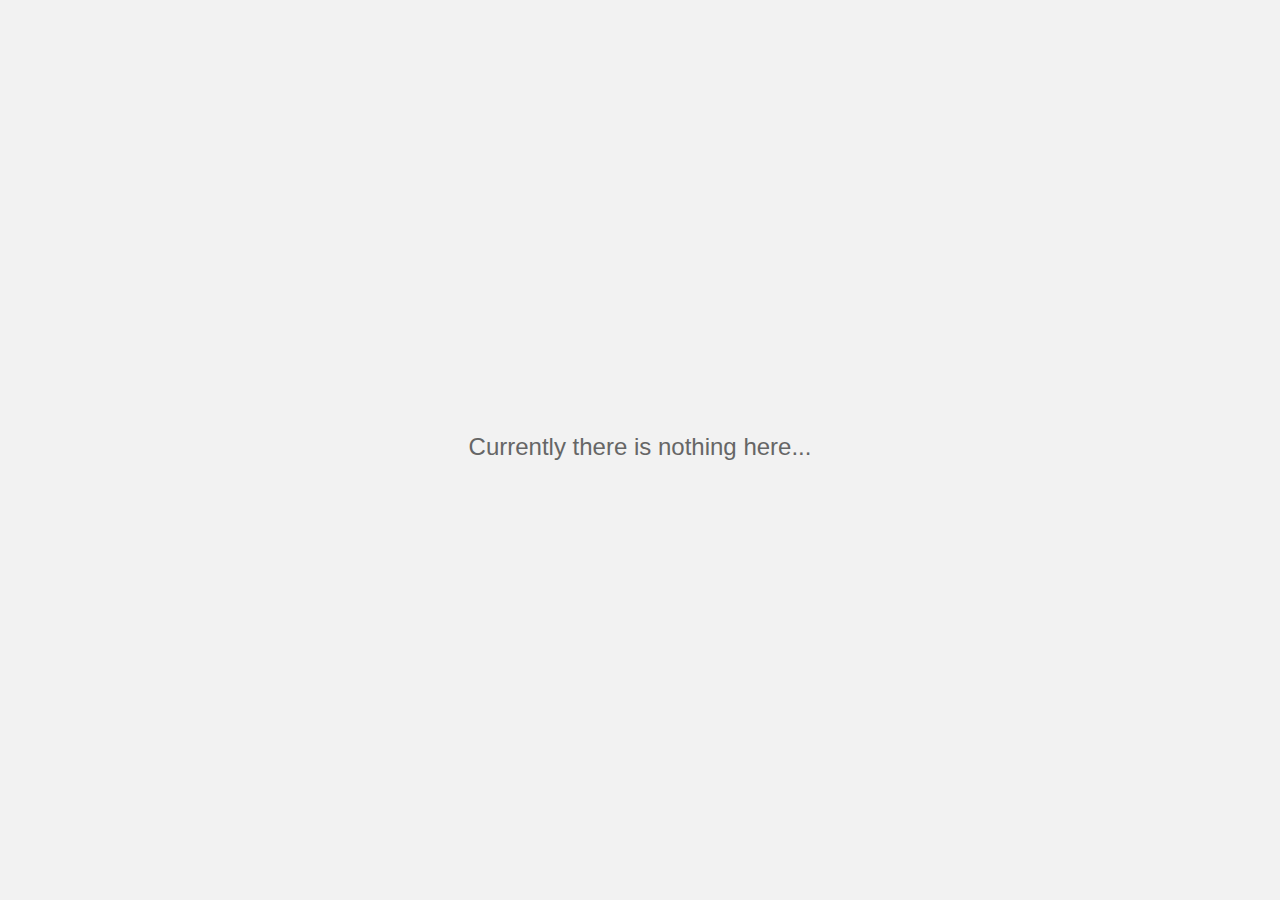
<file: index.html>
<!DOCTYPE html>
<html lang="en">
  <head>
    <link rel="stylesheet" href="static/styles/index.css">
    <style>
      body {
        display: flex;
        justify-content: center;
        align-items: center;
        height: 100vh;
        margin: 0;
      }
    </style>
  </head>
  <body>
    <p>Currently there is nothing here...</p>
  </body>
</html>
</file>
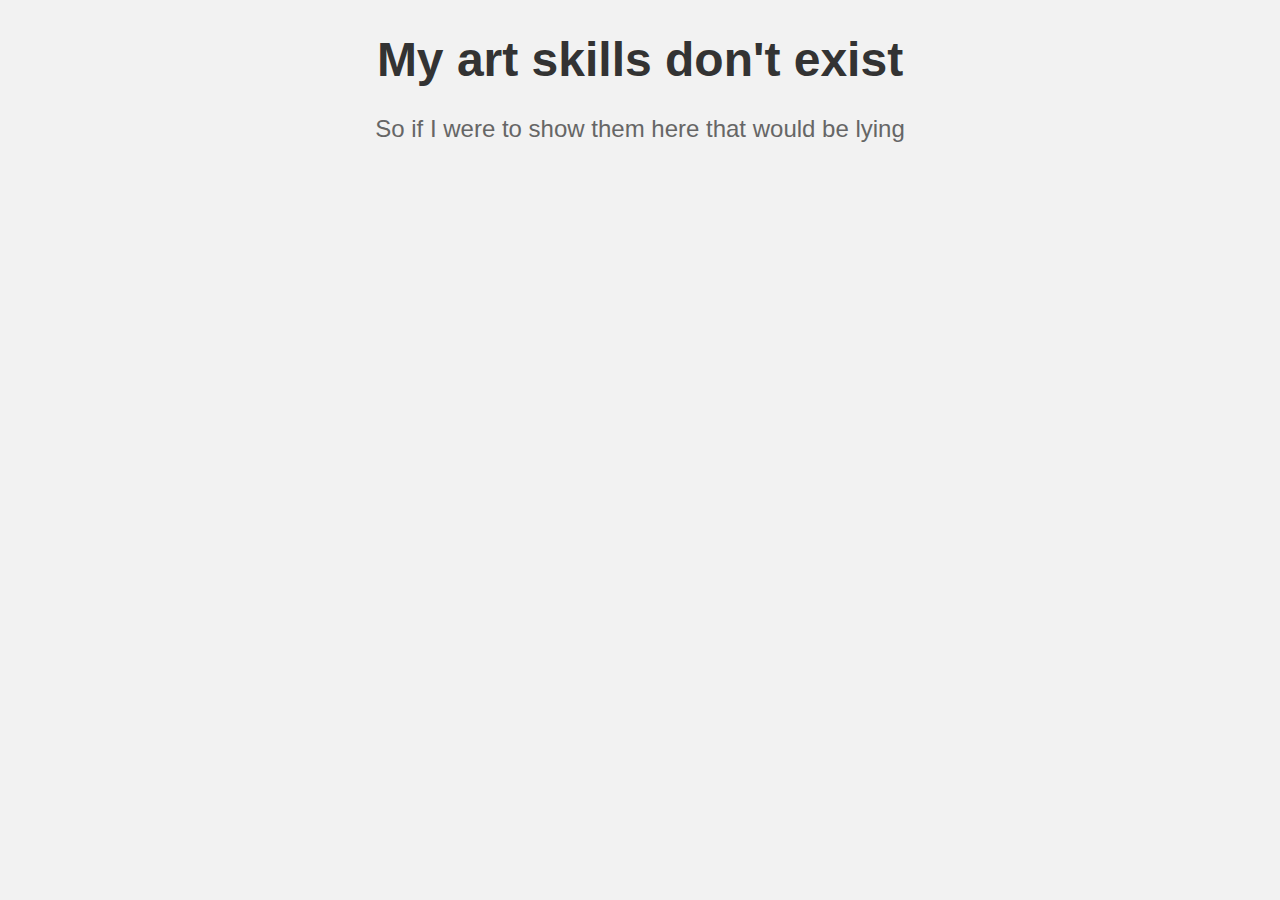
<file: art.html>
<!DOCTYPE html>
<html>
    <head>
        <title>My art skills</title>
        <link rel="stylesheet" href="static/styles/art.css">
    </head>
    <body>
        <header>
            <h1>My art skills don't exist</h1>
            <p>So if I were to show them here that would be lying</p>
        </header>
    </body>
</html>
</file>
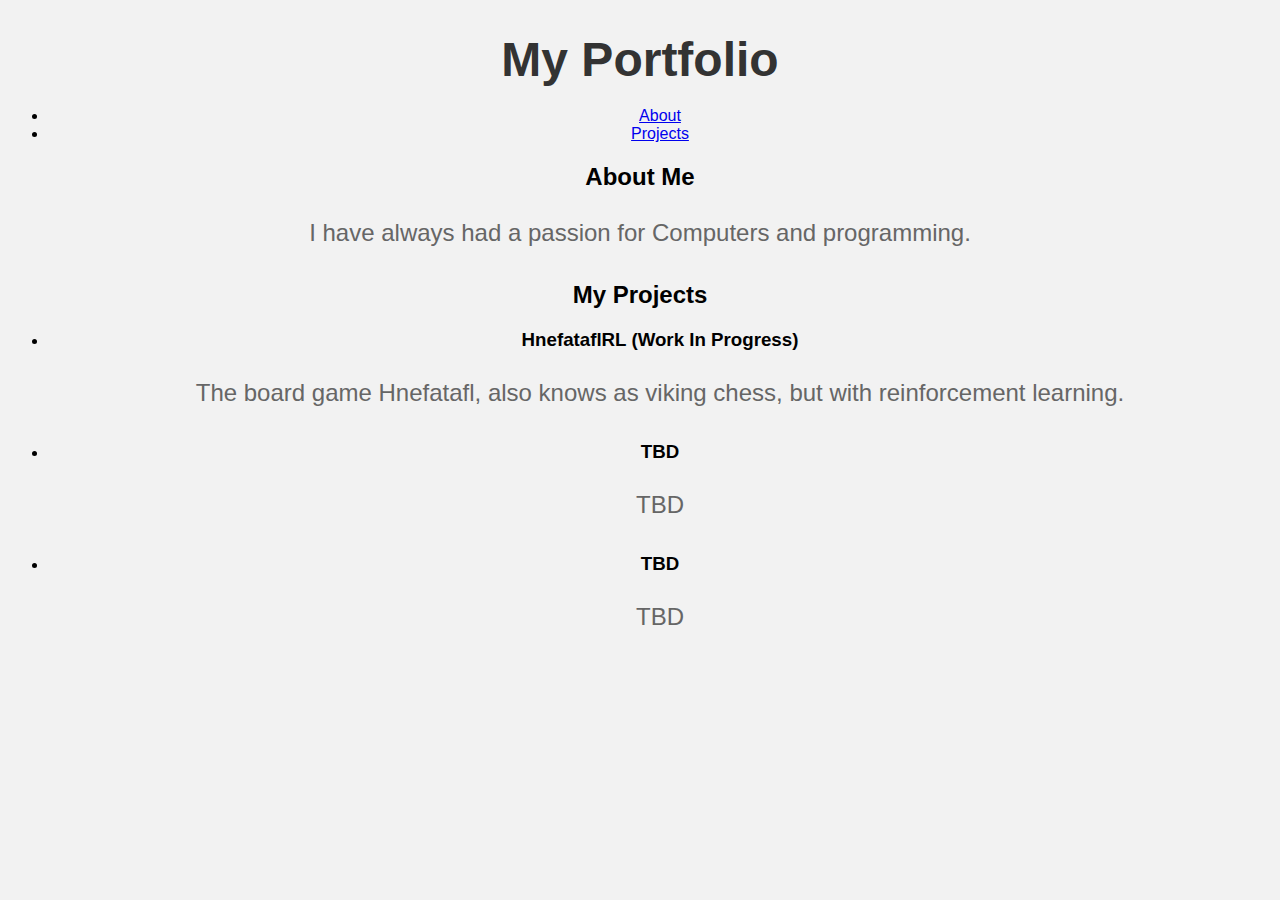
<file: portfolio.html>
<!DOCTYPE html>
<html>
  <head>
    <title>My Portfolio</title>
    <link rel="stylesheet" href="static/styles/portfolio.css">
  </head>
  <body>
    <header>
      <h1>My Portfolio</h1>
      <nav>
        <ul>
          <li><a href="#about">About</a></li>
          <li><a href="#projects">Projects</a></li>
        </ul>
      </nav>
    </header>
    <main>
      <section id="about">
        <h2>About Me</h2>
        <p>I have always had a passion for Computers and programming.</p>
      </section>
      <section id="projects">
        <h2>My Projects</h2>
        <ul>
          <li>
            <h3>HnefataflRL (Work In Progress)</h3>
            <p>The board game Hnefatafl, also knows as viking chess, but with reinforcement learning.</p>
          </li>
          <li>
            <h3>TBD</h3>
            <p>TBD</p>
          </li>
          <li>
            <h3>TBD</h3>
            <p>TBD</p>
          </li>
        </ul>
      </section>
    </main>
  </body>
</html>
</file>
<file: static/styles/index.css>
body {
    background-color: #f2f2f2;
    font-family: 'Open Sans', sans-serif;
    text-align: center;
}

.container {
    background-color: #fff;
    padding: 20px;
    margin: 50px auto;
    max-width: 600px;
    text-align: center;
    box-shadow: 0px 0px 20px rgba(0, 0, 0, 0.1);
    border-radius: 10px;
}

h1 {
    font-family: 'Montserrat', sans-serif;
    font-size: 48px;
    color: #333;
    margin-bottom: 20px;
}

p {
    font-size: 24px;
    color: #666;
    line-height: 1.5;
    margin-bottom: 30px;
}

button {
    background-color: #333;
    color: #fff;
    font-family: 'Montserrat', sans-serif;
    font-size: 24px;
    padding: 10px 20px;
    border: none;
    border-radius: 5px;
    cursor: pointer;
    transition: all 0.3s ease-in-out;
}

button:hover {
    background-color: #666;
    transform: scale(1.1);
}
</file>
<file: static/styles/art.css>
body {
    background-color: #f2f2f2;
    font-family: 'Open Sans', sans-serif;
    text-align: center;
}

.container {
    background-color: #fff;
    padding: 20px;
    margin: 50px auto;
    max-width: 600px;
    text-align: center;
    box-shadow: 0px 0px 20px rgba(0, 0, 0, 0.1);
    border-radius: 10px;
}

h1 {
    font-family: 'Montserrat', sans-serif;
    font-size: 48px;
    color: #333;
    margin-bottom: 20px;
}

p {
    font-size: 24px;
    color: #666;
    line-height: 1.5;
    margin-bottom: 30px;
}

button {
    background-color: #333;
    color: #fff;
    font-family: 'Montserrat', sans-serif;
    font-size: 24px;
    padding: 10px 20px;
    border: none;
    border-radius: 5px;
    cursor: pointer;
    transition: all 0.3s ease-in-out;
}

button:hover {
    background-color: #666;
    transform: scale(1.1);
}
</file>
<file: static/styles/portfolio.css>
body {
    background-color: #f2f2f2;
    font-family: 'Open Sans', sans-serif;
    text-align: center;
}

.container {
    background-color: #fff;
    padding: 20px;
    margin: 50px auto;
    max-width: 600px;
    text-align: center;
    box-shadow: 0px 0px 20px rgba(0, 0, 0, 0.1);
    border-radius: 10px;
}

h1 {
    font-family: 'Montserrat', sans-serif;
    font-size: 48px;
    color: #333;
    margin-bottom: 20px;
}

p {
    font-size: 24px;
    color: #666;
    line-height: 1.5;
    margin-bottom: 30px;
}

button {
    background-color: #333;
    color: #fff;
    font-family: 'Montserrat', sans-serif;
    font-size: 24px;
    padding: 10px 20px;
    border: none;
    border-radius: 5px;
    cursor: pointer;
    transition: all 0.3s ease-in-out;
}

button:hover {
    background-color: #666;
    transform: scale(1.1);
}
</file>
